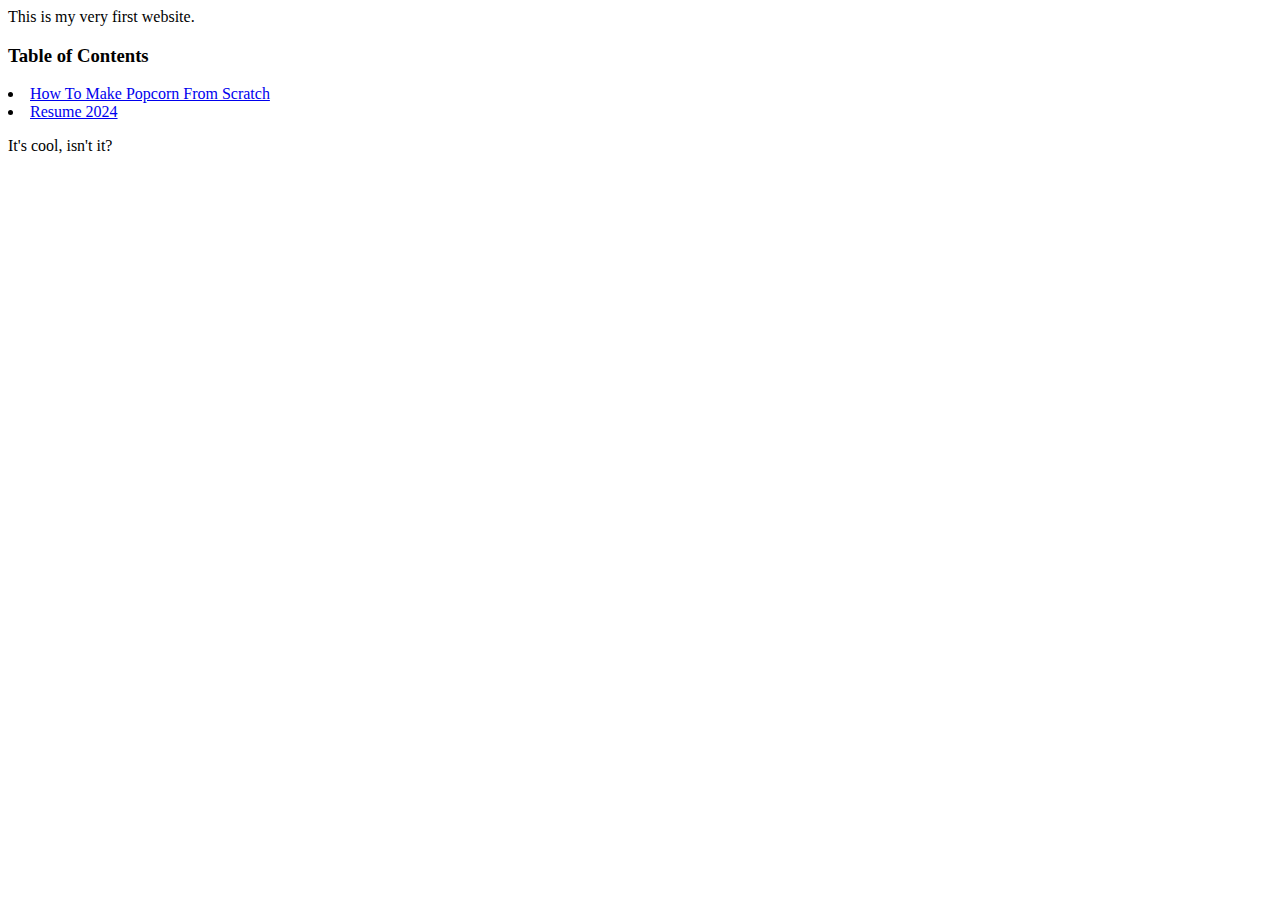
<file: index.html>
<html>
  <body>
    This is my very first website.
    <p>
      <h3>Table of Contents</h3>
      <li><a href="https://janellehart02.github.io/popcorn.html">How To Make Popcorn From Scratch</a></li>
      <li><a href="https://janellehart02.github.io/resume.html">Resume 2024</a></li>
    </p>
    It's cool, isn't it?
  </body>
</html>
</file>
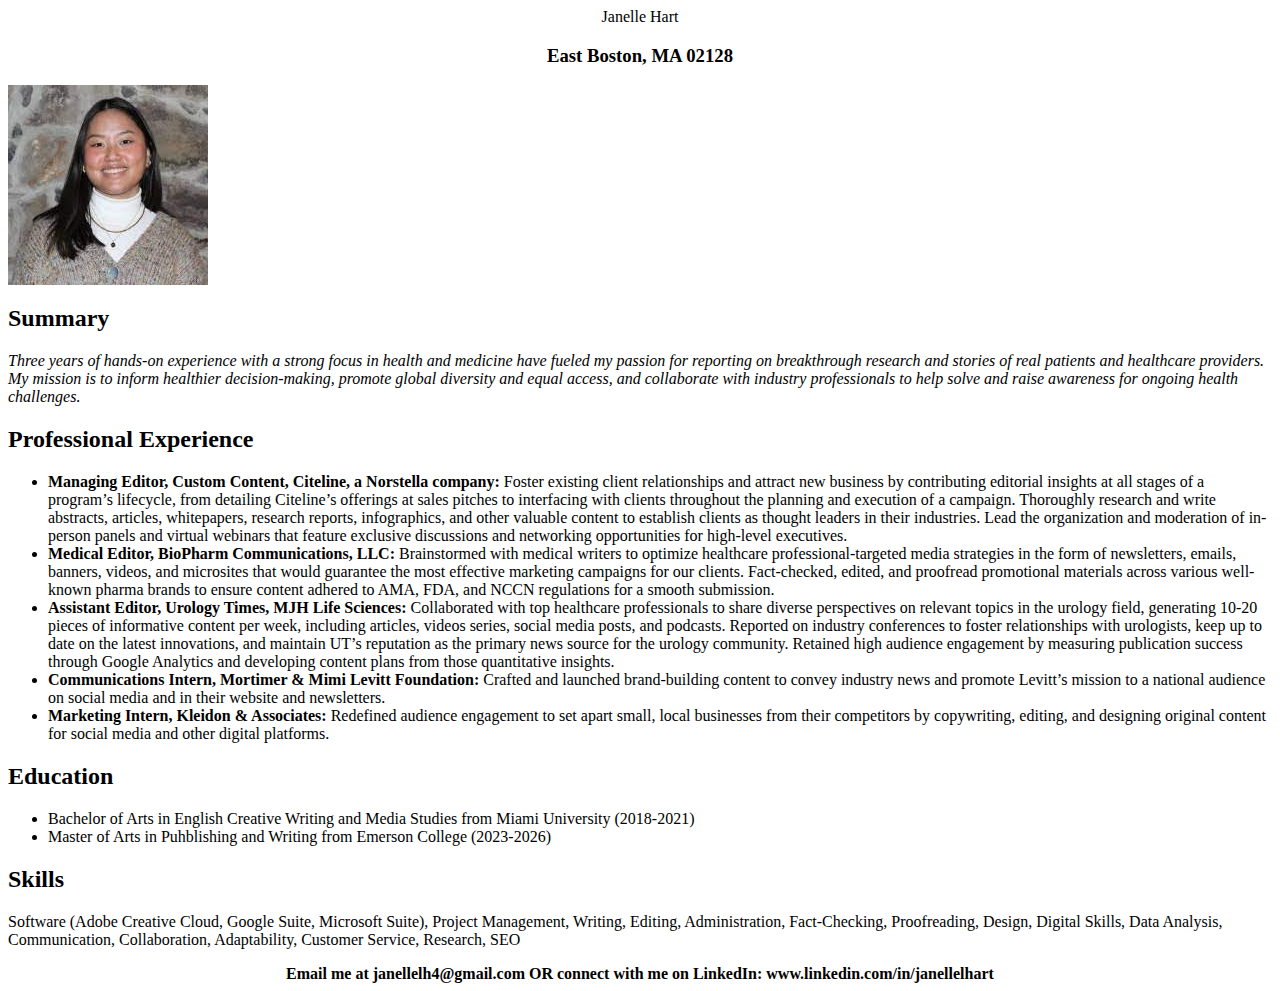
<file: resume.html>
<html>
<body>
  <header> <center>Janelle Hart </center></header>
<h3><center>East Boston, MA 02128</center></h3>

<aside>
<img width="200" src=[data-uri] alt="Headshot of Janelle"<br>
</aside>
<section id="summary">
<h2>Summary</h2>
<i>Three years of hands-on experience with a strong focus in health and medicine have fueled my passion for reporting on breakthrough research and stories of real patients and healthcare providers. My mission is to inform healthier decision-making, promote global diversity and equal access, and collaborate with industry professionals to help solve and raise awareness for ongoing health challenges.</i>
  </section>
<section id="experience">
<h2>Professional Experience</h2>
  <ul>
    <li><b>Managing Editor, Custom Content, Citeline, a Norstella company:</b> Foster existing client relationships and attract new business by contributing editorial insights at all stages of a program’s lifecycle, from detailing Citeline’s offerings at sales pitches to interfacing with clients throughout the planning and execution of a campaign. Thoroughly research and write abstracts, articles, whitepapers, research reports, infographics, and other valuable content to establish clients as thought leaders in their industries. Lead the organization and moderation of in-person panels and virtual webinars that feature exclusive discussions and networking opportunities for high-level executives.  </li>
    <li><b>Medical Editor, BioPharm Communications, LLC:</b> Brainstormed with medical writers to optimize healthcare professional-targeted media strategies in the form of newsletters, emails, banners, videos, and microsites that would guarantee the most effective marketing campaigns for our clients. Fact-checked, edited, and proofread promotional materials across various well-known pharma brands to ensure content adhered to AMA, FDA, and NCCN regulations for a smooth submission.
</li>
    <li><b>Assistant Editor, Urology Times, MJH Life Sciences:</b> Collaborated with top healthcare professionals to share diverse perspectives on relevant topics in the urology field, generating 10-20 pieces of informative content per week, including articles, videos series, social media posts, and podcasts. Reported on industry conferences to foster relationships with urologists, keep up to date on the latest innovations, and maintain UT’s reputation as the primary news source for the urology community. Retained high audience engagement by measuring publication success through Google Analytics and developing content plans from those quantitative insights.
</li>
    <li><b>Communications Intern, Mortimer & Mimi Levitt Foundation:</b> Crafted and launched brand-building content to convey industry news and promote Levitt’s mission to a national audience on social media and in their website and newsletters.</li>
    <li><b>Marketing Intern, Kleidon & Associates:</b> Redefined audience engagement to set apart small, local businesses from their competitors by copywriting, editing, and designing original content for social media and other digital platforms. </li>
  </section>
<section id="education">
<h2>Education</h2>
<ul>
    <li>Bachelor of Arts in English Creative Writing and Media Studies from Miami University (2018-2021) </li>
    <li>Master of Arts in Puhblishing and Writing from Emerson College (2023-2026)</li>
  </section>
  <section id="skills">
<h2>Skills</h2>
Software (Adobe Creative Cloud, Google Suite, Microsoft Suite), Project Management, Writing, Editing, Administration, Fact-Checking, Proofreading, Design, Digital Skills, Data Analysis, Communication, Collaboration, Adaptability, Customer Service, Research, SEO
  </section>
  <p>
  <footer><center>
    <b>Email me at janellelh4@gmail.com OR connect with me on LinkedIn: www.linkedin.com/in/janellelhart</b><center>
</body>
</html>
</file>
